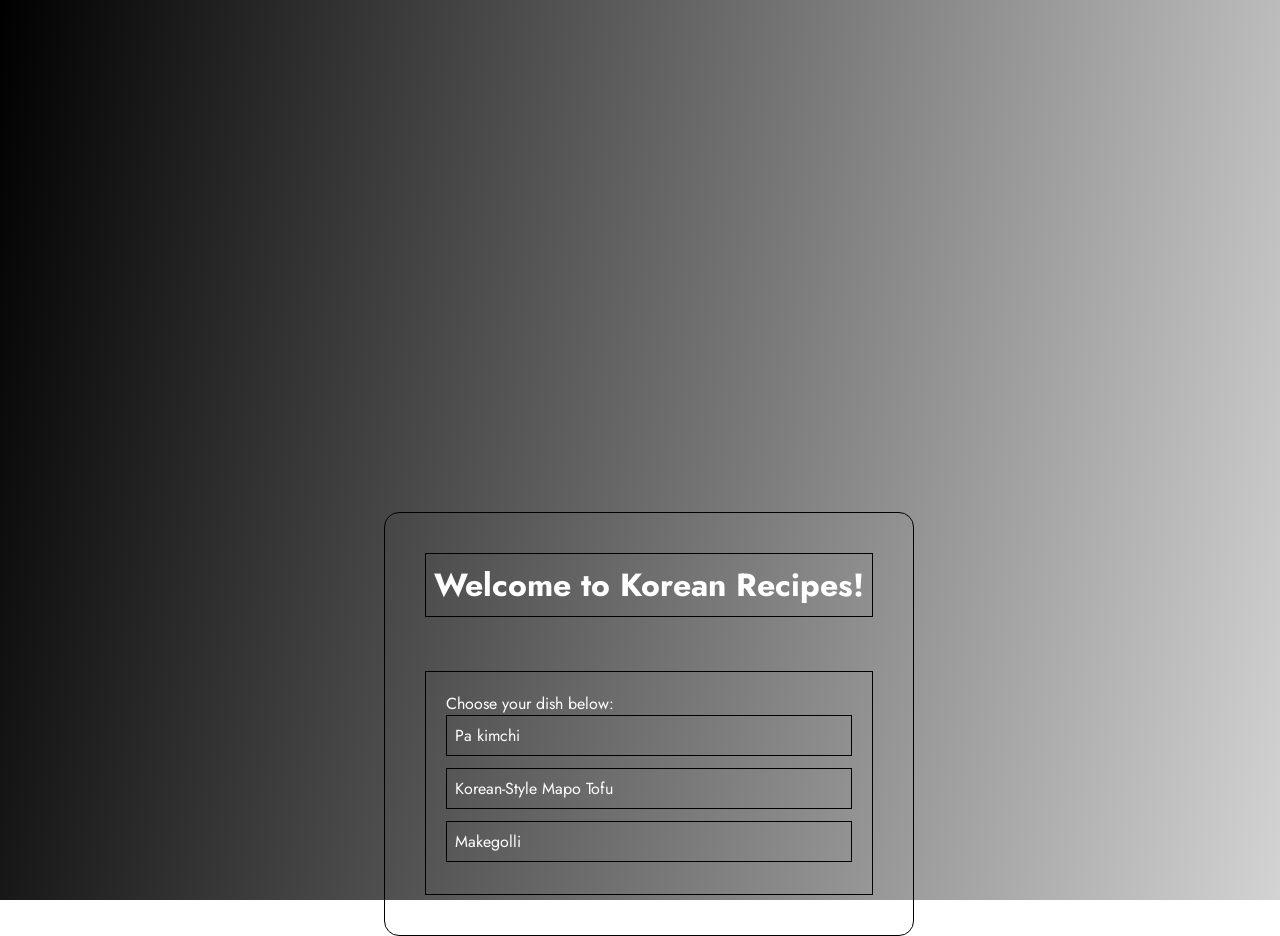
<file: index.html>
<!DOCTYPE html>
<html lang="en">
<head>
    <meta charset="UTF-8">
    <meta name="viewport" content="width=device-width, initial-scale=1.0">
    <title>Korean Recipes</title>
    <link rel="stylesheet" href="style.css">
</head>
<body>
    <div class="container">
        <div class="items">
            <h1 class="introduction">Welcome to Korean Recipes!</h1>
            <div class="options-container">
                <p class="instructions">Choose your dish below: </p>
                <ul class="options">
                    <li><a href="recipes/pakimchi/pakimchi.html" id="pakimchi" class="option">Pa kimchi</a></li>
                    <li><a href="recipes/mapo/korean-style-mapo-tofu.html" id="mapo-tofu" class="option">Korean-Style Mapo Tofu</a></li>
                    <li><a href="recipes/makegolli/Makegolli.html" id="makegolli" class="option">Makegolli</a></li>
                </ul>
            </div>
        </div>
</div>
</body>
</html>
</file>
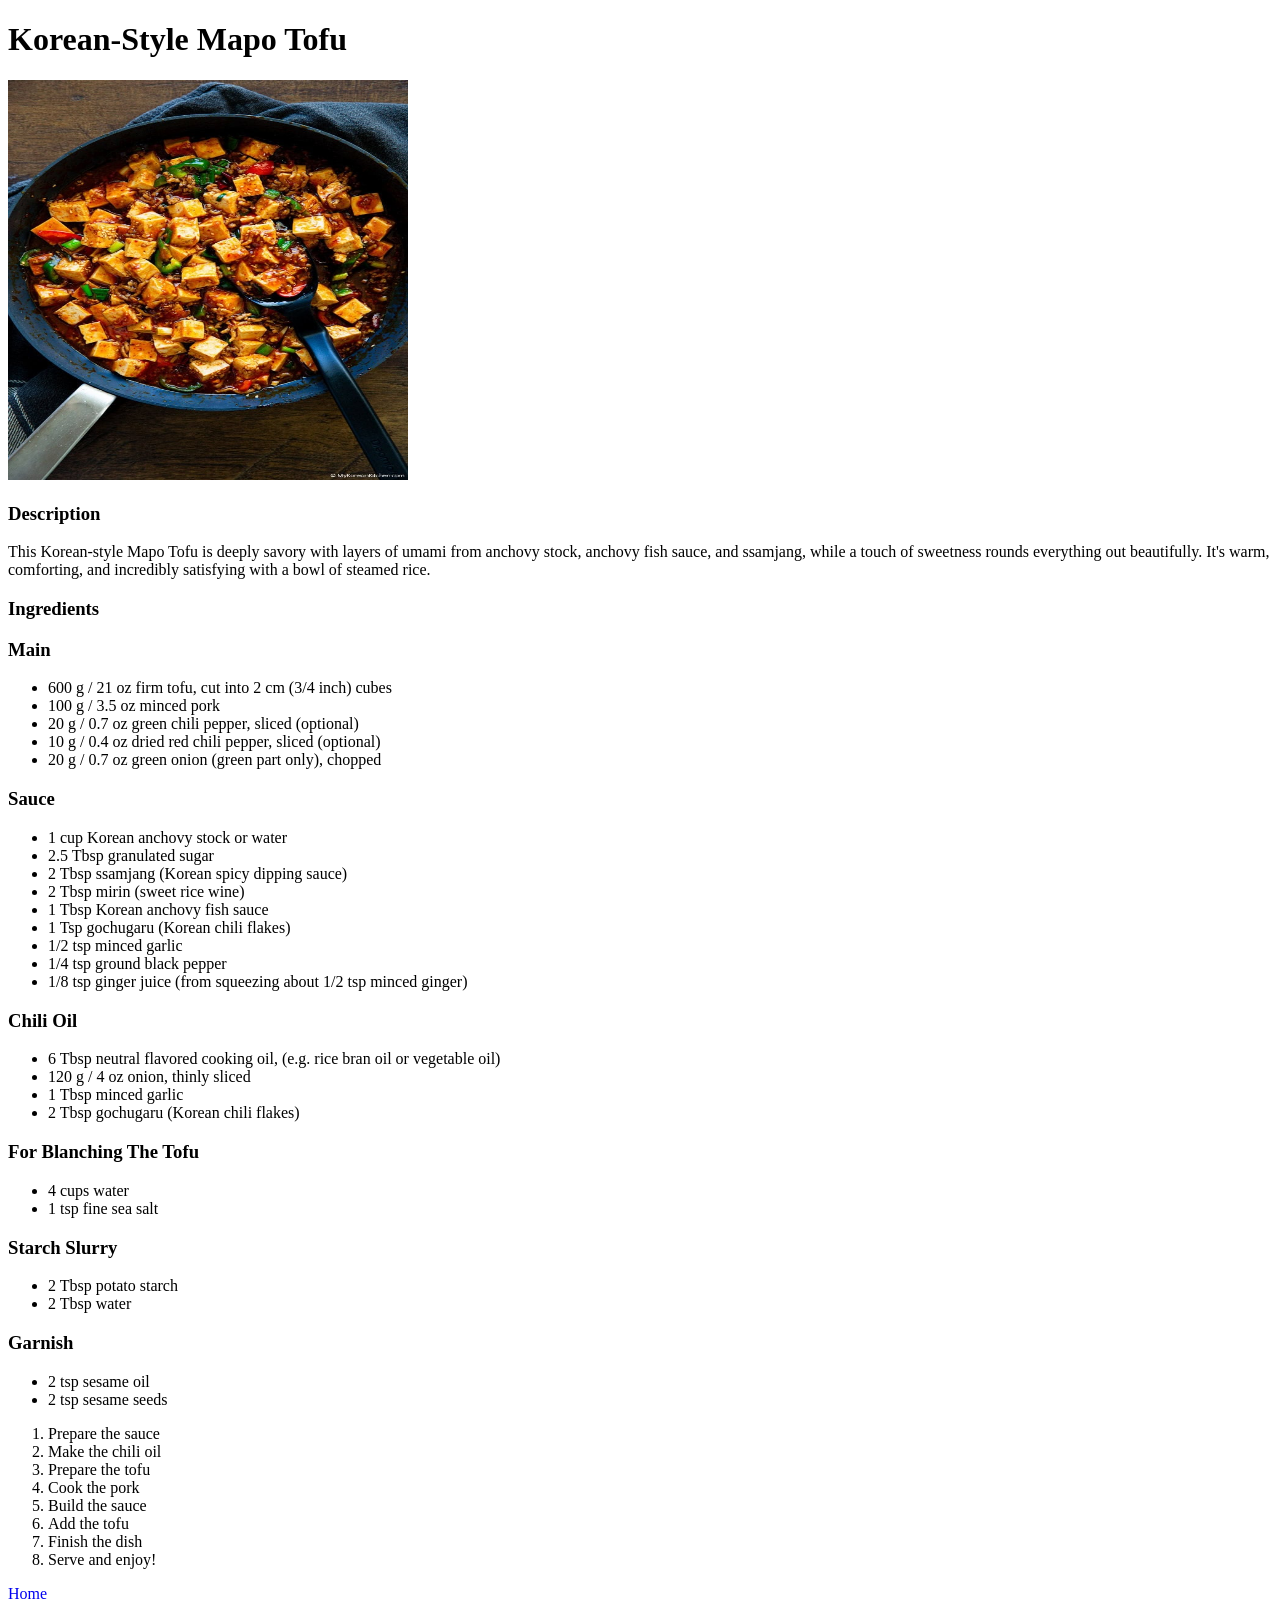
<file: recipes/korean-style-mapo-tofu.html>
<!DOCTYPE html>
<html lang="en">
<head>
    <meta charset="UTF-8">
    <meta name="viewport" content="width=device-width, initial-scale=1.0">
    <title>Korean-Style Mapo Tofu | Korean Recipes</title>
</head>
<body>
    <!-- Title-->
    <h1>Korean-Style Mapo Tofu</h1>

    <img src="../assets/1.-korean-mapo-tofu.jpg" alt="Korean-Style Mapo Tofu" width="400" height="400">

    <!-- Description -->
    <h3>Description</h3>
    <p>This Korean-style Mapo Tofu is deeply savory with layers of umami from anchovy stock, anchovy fish sauce, and ssamjang, while a touch of sweetness rounds everything out beautifully. It's warm, comforting, and incredibly satisfying with a bowl of steamed rice.</p>

    <!-- Ingredients-->
    <h3>Ingredients</h3>
    <h3>Main</h3>
    <ul>
        <li>600 g / 21 oz firm tofu, cut into 2 cm (3/4 inch) cubes</li>
        <li>100 g / 3.5 oz minced pork</li>
        <li>20 g / 0.7 oz green chili pepper, sliced (optional)</li>
        <li>10 g / 0.4 oz dried red chili pepper, sliced (optional)</li>
        <li>20 g / 0.7 oz green onion (green part only), chopped</li>
    </ul>
    <h3>Sauce</h3>
    <ul>
        <li>1 cup Korean anchovy stock or water</li>
        <li>2.5 Tbsp granulated sugar</li>
        <li>2 Tbsp ssamjang (Korean spicy dipping sauce)</li>
        <li>2 Tbsp mirin (sweet rice wine)</li>
        <li>1 Tbsp Korean anchovy fish sauce</li>
        <li>1 Tsp gochugaru (Korean chili flakes)</li>
        <li>1/2 tsp minced garlic</li>
        <li>1/4 tsp ground black pepper</li>
        <li>1/8 tsp ginger juice (from squeezing about 1/2 tsp minced ginger)</li>
    </ul>
    <h3>Chili Oil</h3>
    <ul>
        <li>6 Tbsp neutral flavored cooking oil, (e.g. rice bran oil or vegetable oil)</li>
        <li>120 g / 4 oz onion, thinly sliced</li>
        <li>1 Tbsp minced garlic</li>
        <li>2 Tbsp gochugaru (Korean chili flakes)</li>
    </ul>
    <h3>For Blanching The Tofu</h3>
    <ul>
        <li>4 cups water</li>
        <li>1 tsp fine sea salt</li>
    </ul>
    <h3>Starch Slurry</h3>
    <ul>
        <li>2 Tbsp potato starch</li>
        <li>2 Tbsp water</li>
    </ul>
    <h3>Garnish</h3>
    <ul>
        <li>2 tsp sesame oil</li>
        <li>2 tsp sesame seeds</li>
    </ul>

    <!-- Steps -->
    <ol>
        <li>Prepare the sauce</li>
        <li>Make the chili oil</li>
        <li>Prepare the tofu</li>
        <li>Cook the pork</li>
        <li>Build the sauce</li>
        <li>Add the tofu</li>
        <li>Finish the dish</li>
        <li>Serve and enjoy!</li>
    </ol>

    <a href="../index.html">Home</a>
</body>
</html>
</file>
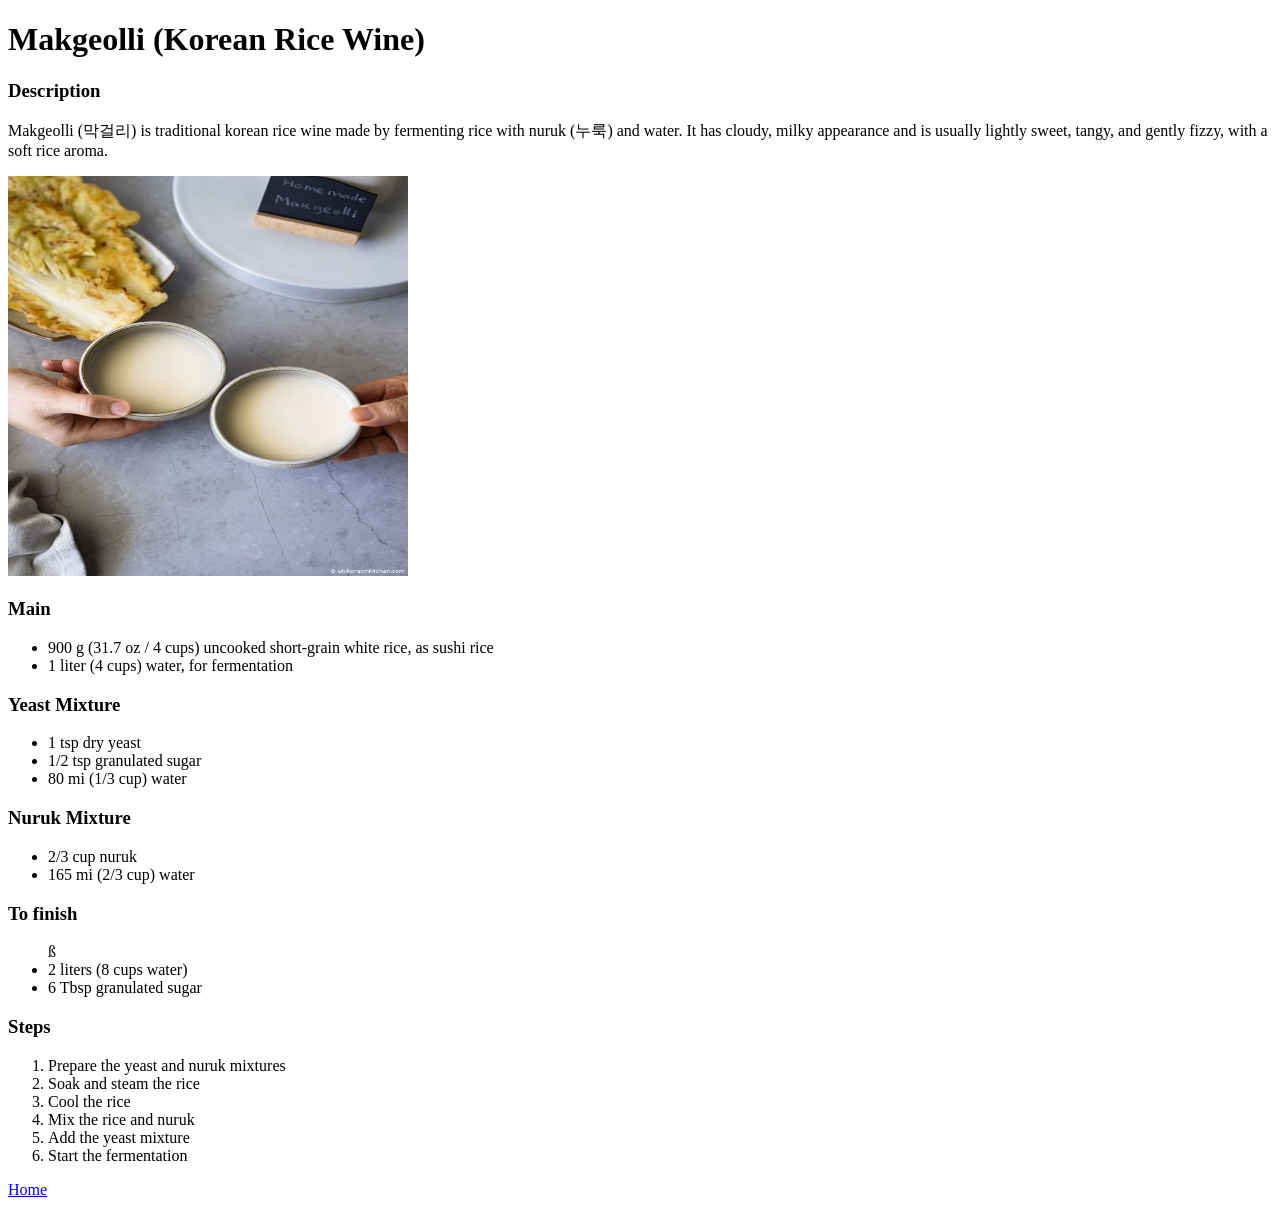
<file: recipes/Makegolli.html>
<!DOCTYPE html>
<html lang="en">
<head>
    <meta charset="UTF-8">
    <meta name="viewport" content="width=device-width, initial-scale=1.0">
    <title>Makgeolli | Korean Recipes</title>
</head>
<body>
    <!-- title -->
    <h1>Makgeolli (Korean Rice Wine)</h1>

    <!-- Description -->
    <h3>Description</h3>
    <p>Makgeolli (막걸리) is traditional korean rice wine made by fermenting rice with nuruk (누룩) and water. It has cloudy, milky appearance and is usually lightly sweet, tangy, and gently fizzy, with a soft rice aroma.</p>

    <!-- Image -->
    <img src="../assets/1.-makgeolli.webp" alt="Makgeolli (Korean Rice Wine)" width="400" height="400">

    <!-- Ingredients -->
    <h3>Main</h3>
    <ul>
        <li>900 g (31.7 oz / 4 cups) uncooked short-grain white rice, as sushi rice</li>
        <li>1 liter (4 cups) water, for fermentation</li>
    </ul>
    <h3>Yeast Mixture</h3>
    <ul>
        <li>1 tsp dry yeast</li>
        <li>1/2 tsp granulated sugar</li>
        <li>80 mi (1/3 cup) water</li>
    </ul>
    <h3>Nuruk Mixture</h3>
    <ul>
        <li>2/3 cup nuruk</li>
        <li>165 mi (2/3 cup) water</li>
    </ul>
    <h3>To finish</h3>
    <ul>ß
        <li>2 liters (8 cups water)</lI>
        <li>6 Tbsp granulated sugar</li>
    </ul>

    <!-- Steps -->
    <h3>Steps</h3>
    <ol>
        <li>Prepare the yeast and nuruk mixtures</li>
        <li>Soak and steam the rice</li>
        <li>Cool the rice</li>
        <li>Mix the rice and nuruk</li>
        <li>Add the yeast mixture</li>
        <li>Start the fermentation</li>
    </ol>
    <a href="../index.html">Home</a>
</body>
</html>
</file>
<file: style.css>
@import url('https://fonts.googleapis.com/css2?family=Jost:ital,wght@0,100..900;1,100..900&display=swap');

* {
    font-family: 'Jost', Helvetica, sans-serif;
    margin: 0;
    padding: 0;
    box-sizing: border-box;
    list-style: none;
    text-decoration: none;
    color: white;
}

body {
    background: linear-gradient(280deg, lightgrey, black);
    background-repeat: no-repeat;
    background-attachment: fixed;
    background-size: cover;
}

.container {
    border: 1px solid black;
    display: inline-block;
    margin-left: 30%;
    margin-top: 40%;
    padding: 40px;
    border-radius: 15px;
}


.introduction {
    margin-bottom: 12%;
    border: 1px solid black;
    padding: 8px;
}

.options-container{
    border: 1px solid black;
    padding: 20px;
}


#pakimchi {
    border: 1px solid black;
    padding: 8px;
    display: block;
    margin-bottom: 12px;
}

#mapo-tofu {
    border: 1px solid black;
    display: block;
    margin-bottom: 12px;
    padding: 8px;
}

#makegolli {
    border: 1px solid black;
    display: block;
    margin-bottom: 12px;
    padding: 8px;
}
</file>
